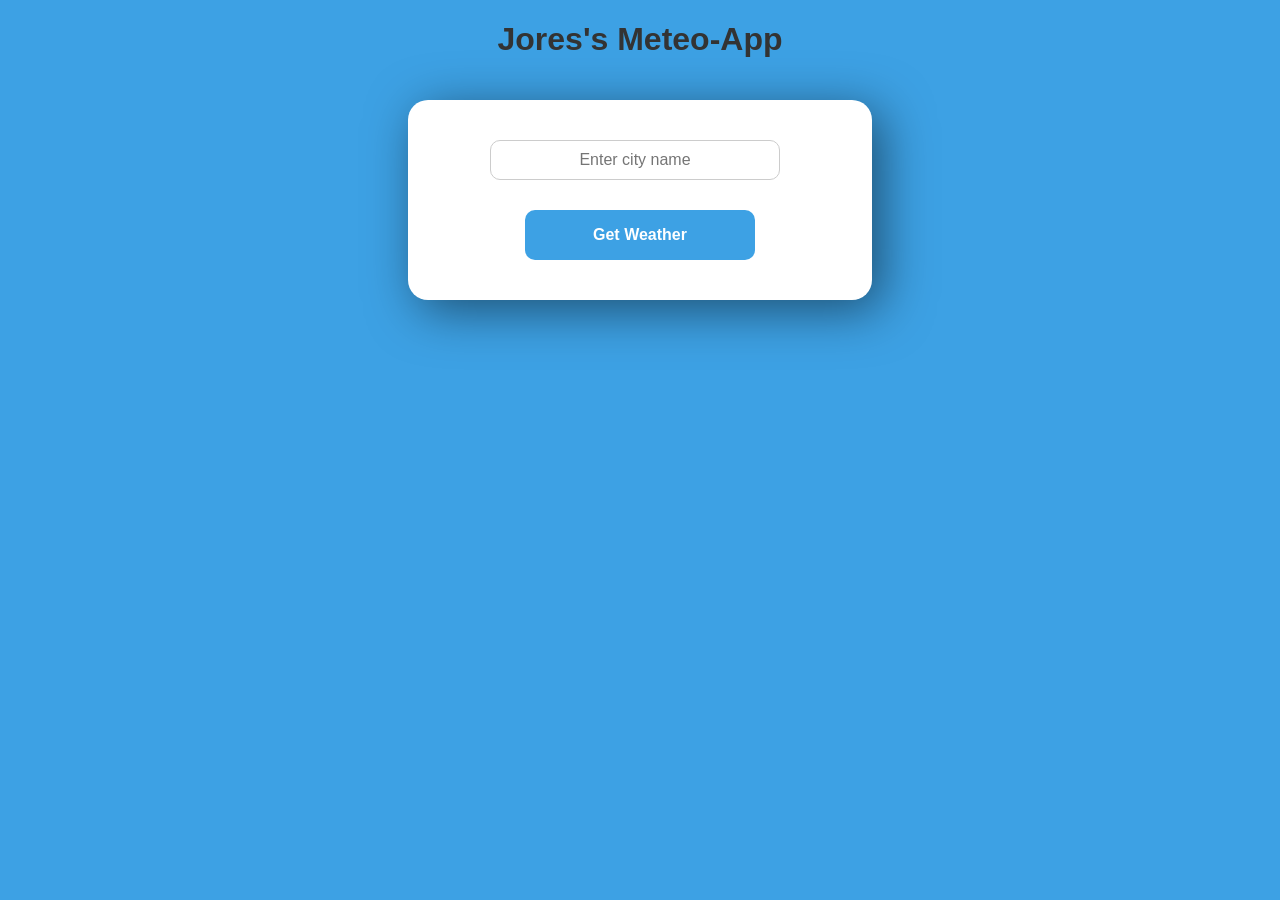
<file: meteo-app/index.html>
<!DOCTYPE html>
<html>
    <head>
        <meta charset="UTF-8">
        <title>Meteo App</title>
        <link rel="stylesheet" href="style.css">
    </head>
    <body>
    </body>
        <h1>Jores's Meteo-App</h1>
        <form id="meteo-form">
            <input type="text" id="city_name" name="city_name" placeholder="Enter city name">
            <button type="submit">Get Weather</button>
            <div id="weather-result"></div>        
        </form>
        <script src="script.js"></script>
    </body>
</html>
</file>
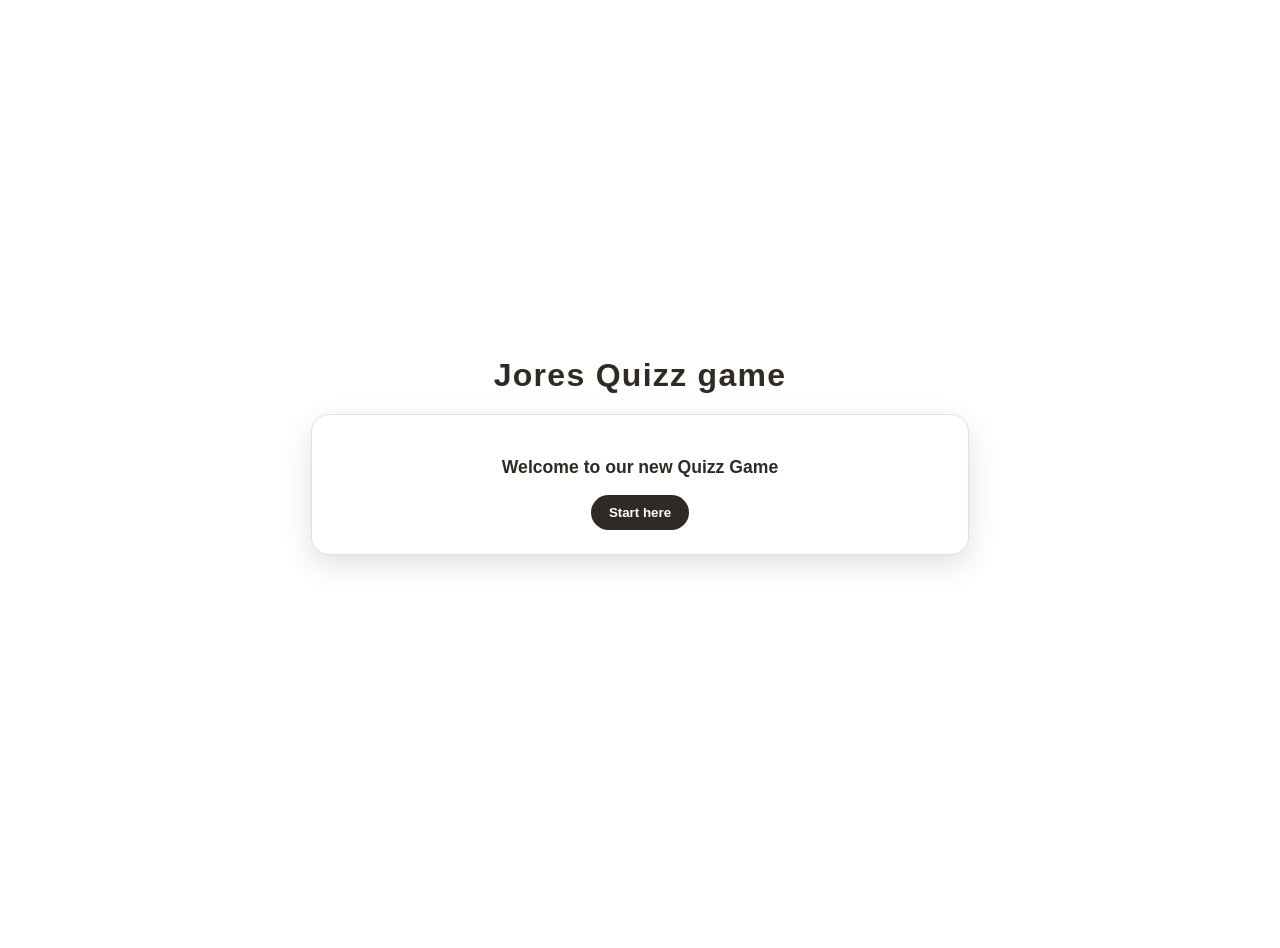
<file: quiz-game/index.html>
<!DOCTYPE html>
<html lang="en">
<head>
    <meta charset="UTF-8">
    <meta name="viewport" content="width=device-width, initial-scale=1.0">
    <title>Document</title>
    <link rel="stylesheet" href="style.css">
</head>
<body>
   <h1>Jores Quizz game</h1>
   <div id="welcome-container" class="container" style="display: block;">
        <p>Welcome to our new Quizz Game</p> 
        <button id="btn-start" class="btn start">Start here</button>
   </div>
   <div id="quizz-container" class="container" style="display: none;">
        <p>Question 1: What is the capital of Cameroun?</p>
        <ul>
            <li><input type="radio" name="q1" value="a"> A. Douala</li>
            <li><input type="radio" name="q1" value="b"> B. Garoua</li>
            <li><input type="radio" name="q1" value="c"> C. Yaounde</li>
            <li><input type="radio" name="q1" value="d"> D. Bafoussam</li>
        </ul>
        <!-- <button id="btn-next">Next</button> -->
   </div>
   <div id="decision" ></div>
   <div id="score-container"  style="display: none;">
        <p>Your score is: <span id="score">0</span></p>
        <button id="btn-restart" class="btn start">Restart</button>
   </div>
   <script src="script.js"></script>

</body>
</html>
</file>
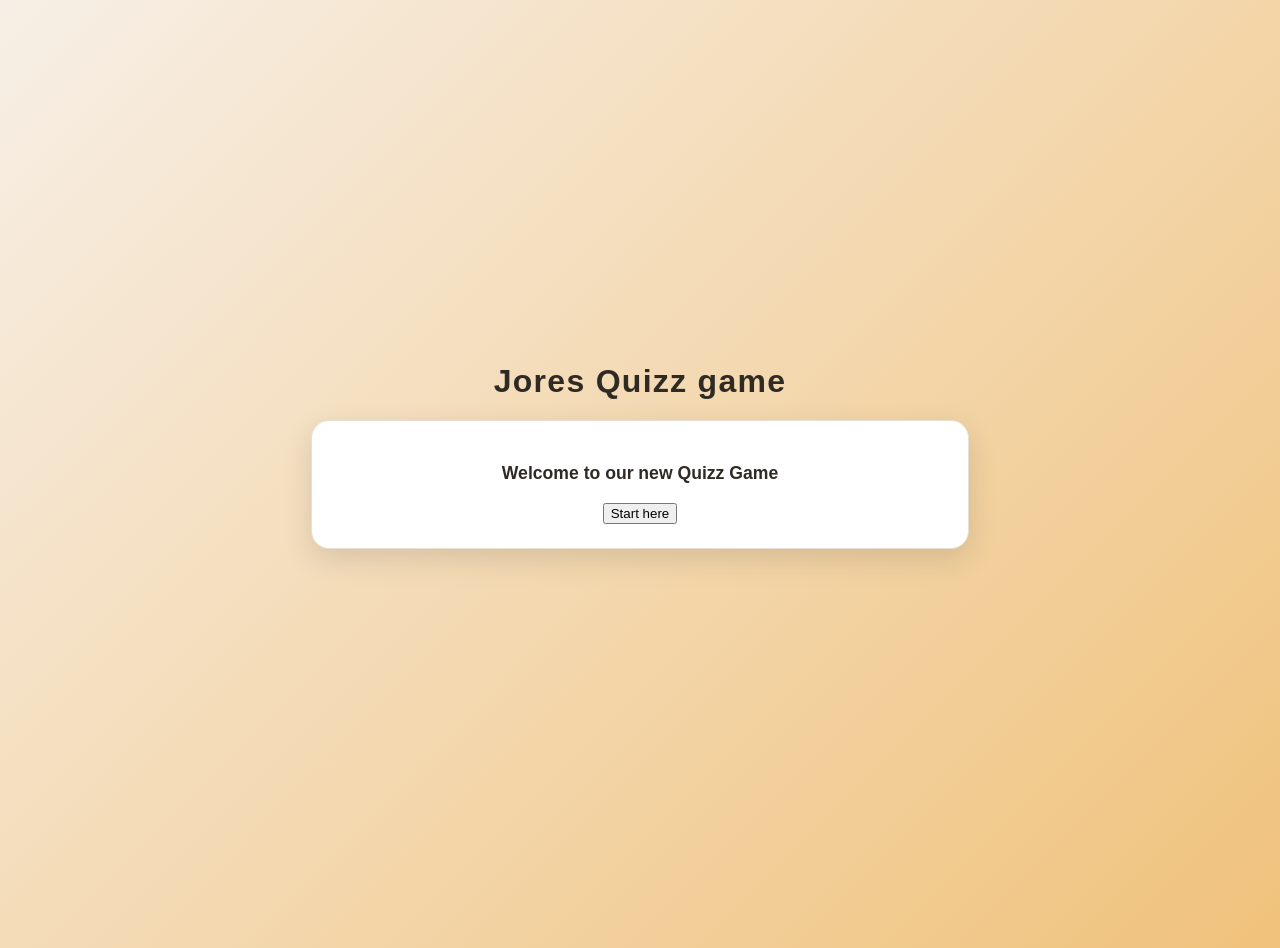
<file: quizz-game/index.html>
<!DOCTYPE html>
<html lang="en">
<head>
    <meta charset="UTF-8">
    <meta name="viewport" content="width=device-width, initial-scale=1.0">
    <title>Document</title>
    <link rel="stylesheet" href="style.css">
</head>
<body>
   <h1>Jores Quizz game</h1>
   <div id="welcome-container" class="container" style="display: block;">
        <p>Welcome to our new Quizz Game</p> 
        <button id="btn-start" class="start">Start here</button>
   </div>
   <div id="quizz-container" class="container" style="display: none;">
        <p>Question 1: What is the capital of Cameroun?</p>
        <ul>
            <li><input type="radio" name="q1" value="a"> A. Douala</li>
            <li><input type="radio" name="q1" value="b"> B. Garoua</li>
            <li><input type="radio" name="q1" value="c"> C. Yaounde</li>
            <li><input type="radio" name="q1" value="d"> D. Bafoussam</li>
        </ul>
        <!-- <button id="btn-next">Next</button> -->
   </div>
   <div id="decision" ></div>
   <div id="score-container"  style="display: none;">
        <p>Your score is: <span id="score">0</span></p>
        <button id="btn-restart" class="start">Restart</button>
   </div>
   <script src="script.js"></script>

</body>
</html>
</file>
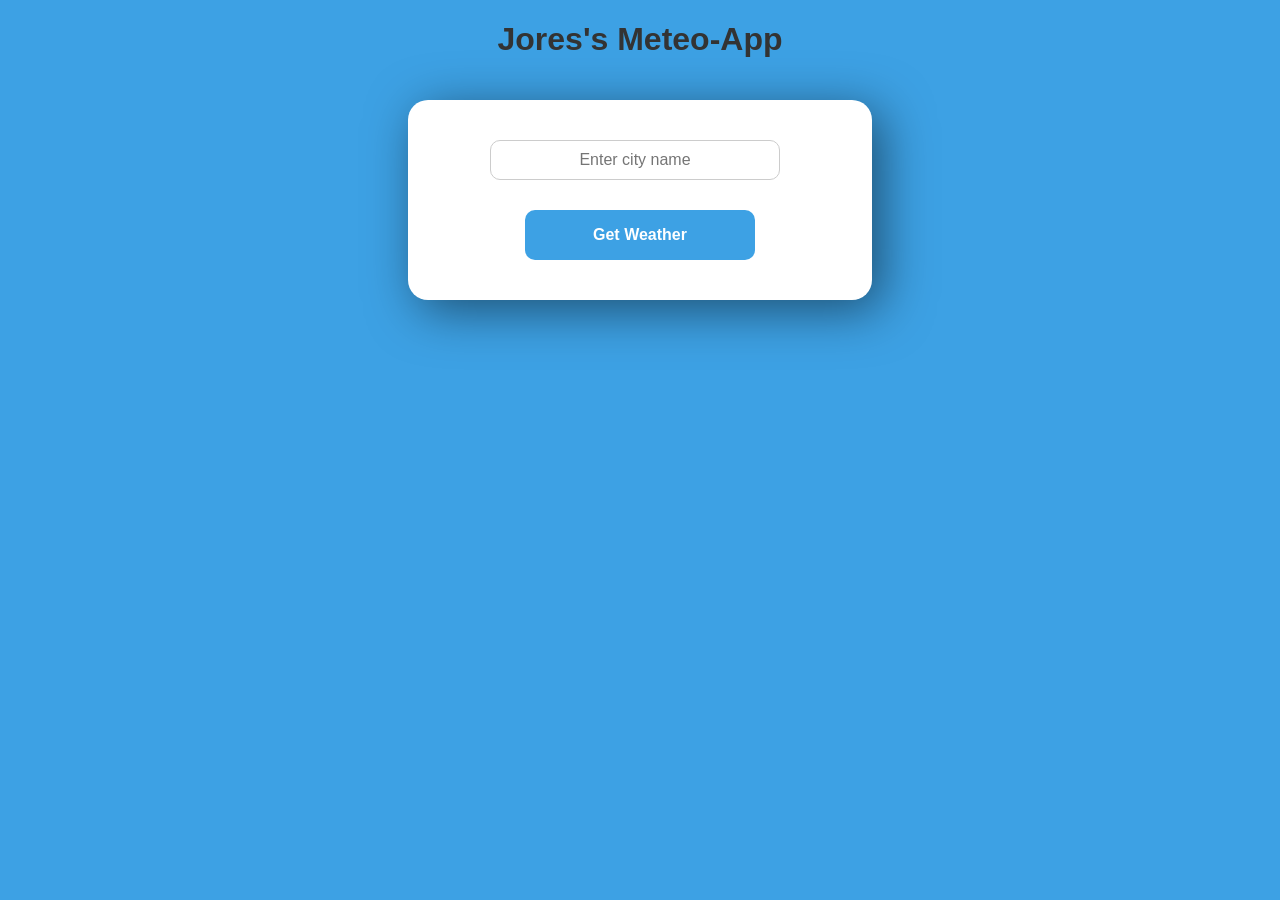
<file: weather-app/index.html>
<!DOCTYPE html>
<html>
    <head>
        <meta charset="UTF-8">
        <title>Meteo App</title>
        <link rel="stylesheet" href="style.css">
    </head>
    <body>
        <h1>Jores's Meteo-App</h1>
        <form id="meteo-form">
            <input type="text" id="city_name" required name="city_name" placeholder="Enter city name">
            <button type="submit">Get Weather</button>
            <div id="weather-result"></div>        
        </form>
        <script src="script.js"></script>
    </body>
</html>
</file>
<file: meteo-app/style.css>
body{
    font-family: Arial, sans-serif;
    background-color: #3da1e4;
    margin: 0;
    padding: 0;
}
h1{
    color: #333;
    text-align: center;
    padding-bottom: 20px;   
}
form{
    text-align: center;
    padding: 40px;
    background-color: #fff;
    border-radius: 20px;
    width: 30%;
    display: block;
    color: green;
    box-shadow: 10px 10px 50px rgba(0, 0, 0, 0.5);
    margin-left: auto;
    margin-right:auto;


}
#city_name{
    padding: 10px;
    text-align:center;
    font-size:medium;
    width: 70%;
    border: 1px solid #ccc;
    border-radius: 10px;
    margin-right: 10px;
    margin-bottom: 30px;
}
form button{
    padding: 10px 20px;
    background-color: #3da1e4;
    width: 60%;
    height: 50px;
    color: #fff;
    border: none;
    border-radius: 10px;
    cursor: pointer;
    font-size:medium;
    font-weight:bold;
}
</file>
<file: quiz-game/style.css>
body{
    font-family: 'Segoe UI', Arial, sans-serif;
    margin: 0;
    padding: 24px;
    color: #2f2a24;
    min-height: 100vh;
    display: flex;
    flex-direction: column;
    align-items: center;
    justify-content: center;
}

h1{
    margin: 0 0 20px;
    font-size: 2rem;
    font-weight: 700;
    letter-spacing: 0.04em;
    color: #2f2a24;
    text-align: center;
}

.container{
    background-color: #ffffff;
    text-align: center;
    padding: 24px 28px;
    border-radius: 18px;
    width: min(600px, 100%);
    margin: 0 auto;
    font-size: 1.1em;
    font-weight: 600;
    border: 1px solid #e8dfd3;
    box-shadow: 0 10px 30px rgba(0, 0, 0, 0.12);
}

#quizz-container ul{
    list-style-type: none;
    padding: 0;
    display: grid;
    grid-template-columns: repeat(2, minmax(0, 1fr));
    gap: 12px;
    font-size: 16px;
    text-align: left;
    width: 100%;
    margin-top: 16px;
}

#quizz-container ul li{
    padding: 0;
    cursor: pointer;
    width: 100%;
    box-sizing: border-box;
}

.choice{
    padding: 14px 16px;
    border: 1px solid #e2d8ca;
    border-radius: 10px;
    cursor: pointer;
    width: 100%;
    display: block;
    box-sizing: border-box;
    background-color: #fcfaf7;
    transition: all 0.2s ease;
}

.choice:hover{
    background-color: #f3e8d8;
    border-color: #d7b67a;
    transform: translateY(-1px);
}

.btn{
    border: none;
    border-radius: 999px;
    padding: 10px 18px;
    background-color: #2f2a24;
    color: white;
    font-weight: 600;
    cursor: pointer;
    transition: all 0.2s ease;
}

.start:hover,
#btn-next:hover{
    background-color: #5b4635;
    transform: translateY(-1px);
}

#score-container{
    text-align: center;
    margin-top: 16px;
    padding: 16px 20px;
    background: white;
    border-radius: 16px;
    box-shadow: 0 8px 24px rgba(0, 0, 0, 0.1);
    width: min(380px, 100%);
}

#score-container p{
    margin: 0 0 12px;
    font-weight: 600;
}

#decision{
    margin-top: 12px;
    min-height: 24px;
}

.success,
.fail{
    display: inline-block;
    padding: 10px 14px;
    border-radius: 10px;
    font-weight: 600;
    margin-top: 6px;
}

.success{
    background-color: #eef8f0;
    color: #267a3b;
    border: 1px solid #cdebd5;
}

.fail{
    background-color: #fff4f3;
    color: #b23a2d;
    border: 1px solid #f1c9c6;
}

.question p{
    margin-bottom: 12px;
    font-size: 1.05rem;
}
</file>
<file: quizz-game/style.css>
body{
    font-family: 'Segoe UI', Arial, sans-serif;
    background: linear-gradient(135deg, #f7efe6 0%, #f0c27b 100%);
    margin: 0;
    padding: 24px;
    color: #2f2a24;
    min-height: 100vh;
    display: flex;
    flex-direction: column;
    align-items: center;
    justify-content: center;
}

h1{
    margin: 0 0 20px;
    font-size: 2rem;
    font-weight: 700;
    letter-spacing: 0.04em;
    color: #2f2a24;
    text-align: center;
}

.container{
    background-color: #ffffff;
    text-align: center;
    padding: 24px 28px;
    border-radius: 18px;
    width: min(600px, 100%);
    margin: 0 auto;
    font-size: 1.1em;
    font-weight: 600;
    border: 1px solid #e8dfd3;
    box-shadow: 0 10px 30px rgba(0, 0, 0, 0.12);
}

#quizz-container ul{
    list-style-type: none;
    padding: 0;
    display: grid;
    grid-template-columns: repeat(2, minmax(0, 1fr));
    gap: 12px;
    font-size: 16px;
    text-align: left;
    width: 100%;
    margin-top: 16px;
}

#quizz-container ul li{
    padding: 0;
    cursor: pointer;
    width: 100%;
    box-sizing: border-box;
}

.choice{
    padding: 14px 16px;
    border: 1px solid #e2d8ca;
    border-radius: 10px;
    cursor: pointer;
    width: 100%;
    display: block;
    box-sizing: border-box;
    background-color: #fcfaf7;
    transition: all 0.2s ease;
}

.choice:hover{
    background-color: #f3e8d8;
    border-color: #d7b67a;
    transform: translateY(-1px);
}

#btn-next{
    border: none;
    border-radius: 999px;
    padding: 10px 18px;
    background-color: #2f2a24;
    color: white;
    font-weight: 600;
    cursor: pointer;
    transition: all 0.2s ease;
}

.start:hover,
#btn-next:hover{
    background-color: #5b4635;
    transform: translateY(-1px);
}

#score-container{
    text-align: center;
    margin-top: 16px;
    padding: 16px 20px;
    background: white;
    border-radius: 16px;
    box-shadow: 0 8px 24px rgba(0, 0, 0, 0.1);
    width: min(380px, 100%);
}

#score-container p{
    margin: 0 0 12px;
    font-weight: 600;
}

#decision{
    margin-top: 12px;
    min-height: 24px;
}

.success,
.fail{
    display: inline-block;
    padding: 10px 14px;
    border-radius: 10px;
    font-weight: 600;
    margin-top: 6px;
}

.success{
    background-color: #eef8f0;
    color: #267a3b;
    border: 1px solid #cdebd5;
}

.fail{
    background-color: #fff4f3;
    color: #b23a2d;
    border: 1px solid #f1c9c6;
}

.question p{
    margin-bottom: 12px;
    font-size: 1.05rem;
}
</file>
<file: weather-app/style.css>
body{
    font-family: Arial, sans-serif;
    background-color: #3da1e4;
    margin: 0;
    padding: 0;
}
h1{
    color: #333;
    text-align: center;
    padding-bottom: 20px;   
}
form{
    text-align: center;
    padding: 40px;
    background-color: #fff;
    border-radius: 20px;
    width: 30%;
    display: block;
    color: green;
    box-shadow: 10px 10px 50px rgba(0, 0, 0, 0.5);
    margin-left: auto;
    margin-right:auto;


}
#city_name{
    padding: 10px;
    text-align:center;
    font-size:medium;
    width: 70%;
    border: 1px solid #ccc;
    border-radius: 10px;
    margin-right: 10px;
    margin-bottom: 30px;
}
form button{
    padding: 10px 20px;
    background-color: #3da1e4;
    width: 60%;
    height: 50px;
    color: #fff;
    border: none;
    border-radius: 10px;
    cursor: pointer;
    font-size:medium;
    font-weight:bold;
}
</file>
